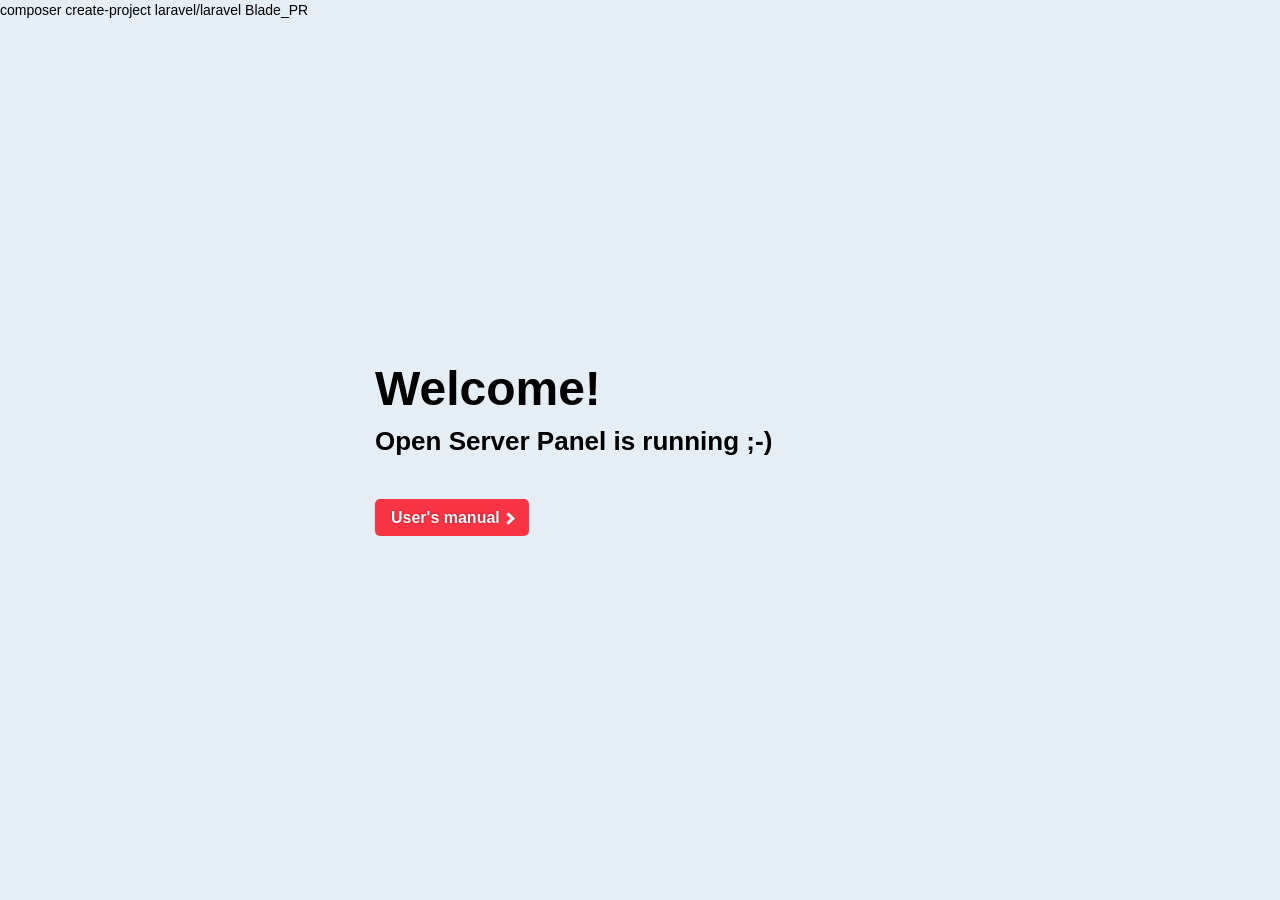
<file: ПР/MVC/index.html>
composer create-project laravel/laravel Blade_PR<!DOCTYPE html>
<html lang='ru'>

<head>
    <meta charset='utf-8'>
    <meta name='viewport' content='width=device-width, initial-scale=1, shrink-to-fit=no'>
    <link href="[data-uri]" rel="icon" type="image/x-icon">
    <title>Добро пожаловать!</title>
    <style>
    a {
        background-color: transparent;
        -webkit-text-decoration-skip: objects
    }

    a:active,
    a:hover {
        outline-width: 0
    }

    *,
    *:after,
    *:before {
        box-sizing: inherit;
        margin: 0;
        padding: 0;
        color: #000;
    }

    html {
        box-sizing: border-box;
        font-size: 1px !important;
    }

    body {
        font: normal 14rem/21rem Arial, 'Helvetica CY', 'Nimbus Sans L', sans-serif;
        background-color: #E5EEF5;
    }

    .outer {
        display: table;
        position: absolute;
        top: 0;
        left: 0;
        height: 100%;
        width: 100%;
    }

    .middle {
        display: table-cell;
        vertical-align: middle;
    }

    .inner {
        margin-left: auto;
        margin-right: auto;
        max-width: 570rem;
        min-width: 360rem;
        padding: 20rem;
    }

    h1 {
        line-height: 48rem;
        font-size: 48rem;
    }

    h2 {
        margin-top: 15rem;
        line-height: 26rem;
        font-size: 26rem;
        margin-bottom: 45rem;
    }

    .button {
        position: relative;
        display: inline-block;
        text-decoration: none;
        background-color: #F93545;
        color: #fff;
        padding: 8rem 16rem;
        border-radius: 5rem;
        overflow: hidden;
        font-size: 16rem;
        font-weight: bold;
        text-shadow: 0px 0px 2px #aa0014;
    }

    i {
        border: solid #fff;
        border-width: 0 3rem 3rem 0;
        display: inline-block;
        padding: 3rem;
    }

    .right {
        transform: rotate(-45deg);
        -webkit-transform: rotate(-45deg);
    }
    </style>
</head>

<body>
    <div class='outer'>
        <div class='middle'>
            <div class='inner'>
                <h1 id='t1'>Добро пожаловать!</h1>
                <h2 id='t2'>Open Server Panel работает ;-)</h2><a href='https://ospanel.io/docs/' class='button' id='t3'>Руководство пользователя <i class="right"></i></a>
            </div>
        </div>
    </div>
    <script>
    var userLang = navigator.language || navigator.userLanguage;
    var userLang_detected = userLang.toLowerCase();
    if (userLang_detected != 'ru-ru' && userLang_detected != 'ru') {
        document.title = 'Welcome!';
        document.getElementById('t1').innerHTML = 'Welcome!';
        document.getElementById('t2').innerHTML = 'Open Server Panel is running ;-)';
        document.getElementById('t3').innerHTML = 'User\'s manual <i class="right"></i>';
    }
    </script>
</body>

</html>
</file>
